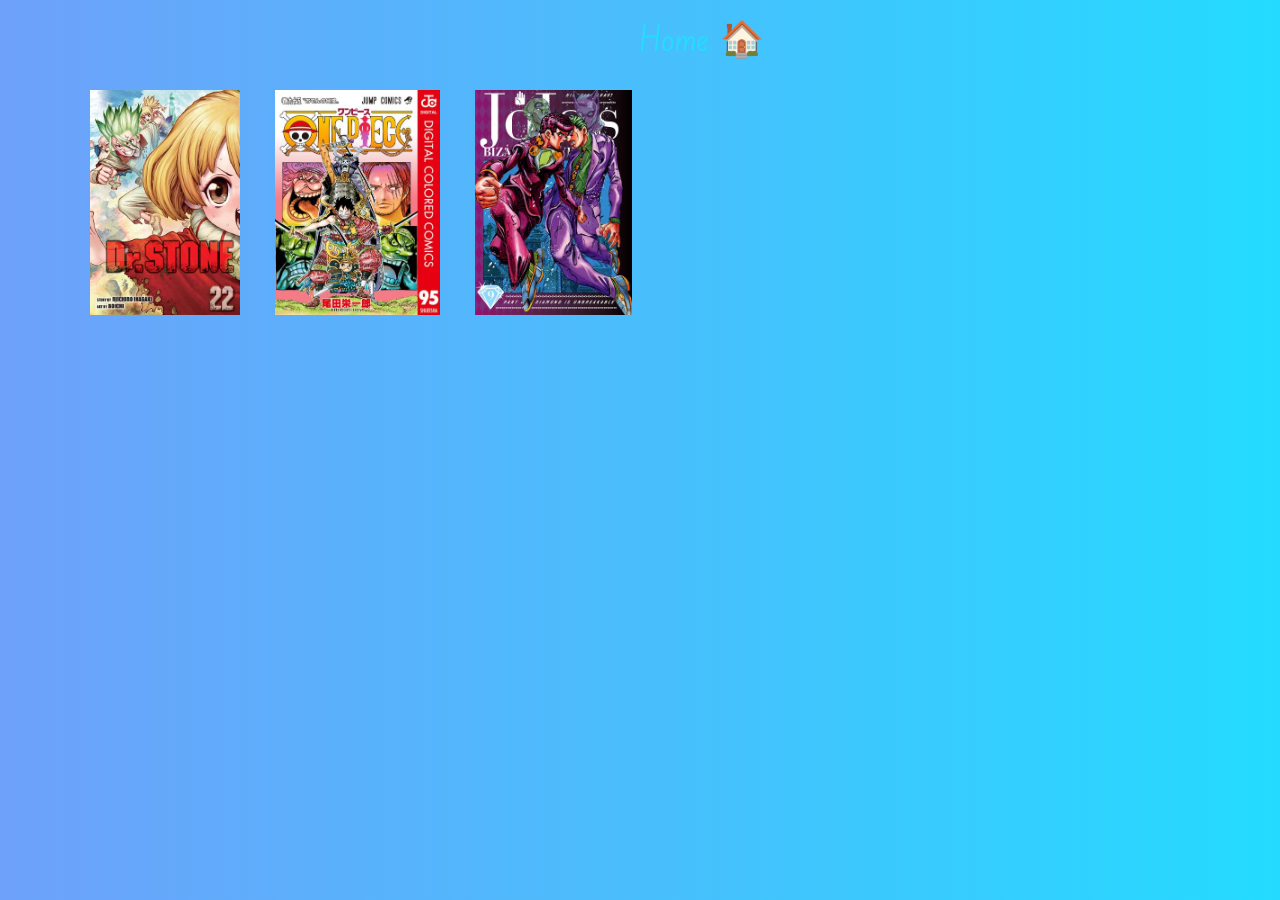
<file: index.html>
<!DOCTYPE html>
<html lang="en">
<head>
    <meta charset="UTF-8">
    <meta http-equiv="X-UA-Compatible" content="IE=edge">
    <meta name="viewport" content="width=device-width, initial-scale=1.0">
    <title>Manga</title>
    <link rel="shortcut icon" href="Manga_IMGS/Index Favicon.png" type="image/x-icon">
    <link rel="stylesheet" href="css/styles.css">
</head>
<body>
    <div class="topbar">
        <a class="Home_Link" href="index.html"><p id="Home">Home 🏠</p></a>
    </div>
    <a href="Dr.Stone_Chapters.html"><img src="Manga_IMGS/Dr.Stone/Dr-Stone.jpg" alt="img/logo" id="logo_Dr_Stone"></a>
    <a href="One_Piece_Chapters.html"><img src="Manga_IMGS/One Piece/One-Piece-Digital-Colored-Comics.jpg" alt="One Piece" id="logo_One_Piece"></a>
    <a href="Jojo_Chapters.html"><img src="Manga_IMGS/Jojo/Diamond-Is-Unbreakable.jpg" alt="logo_jojo" id="logo_Jojo"></a>
</body>
</html>
</file>
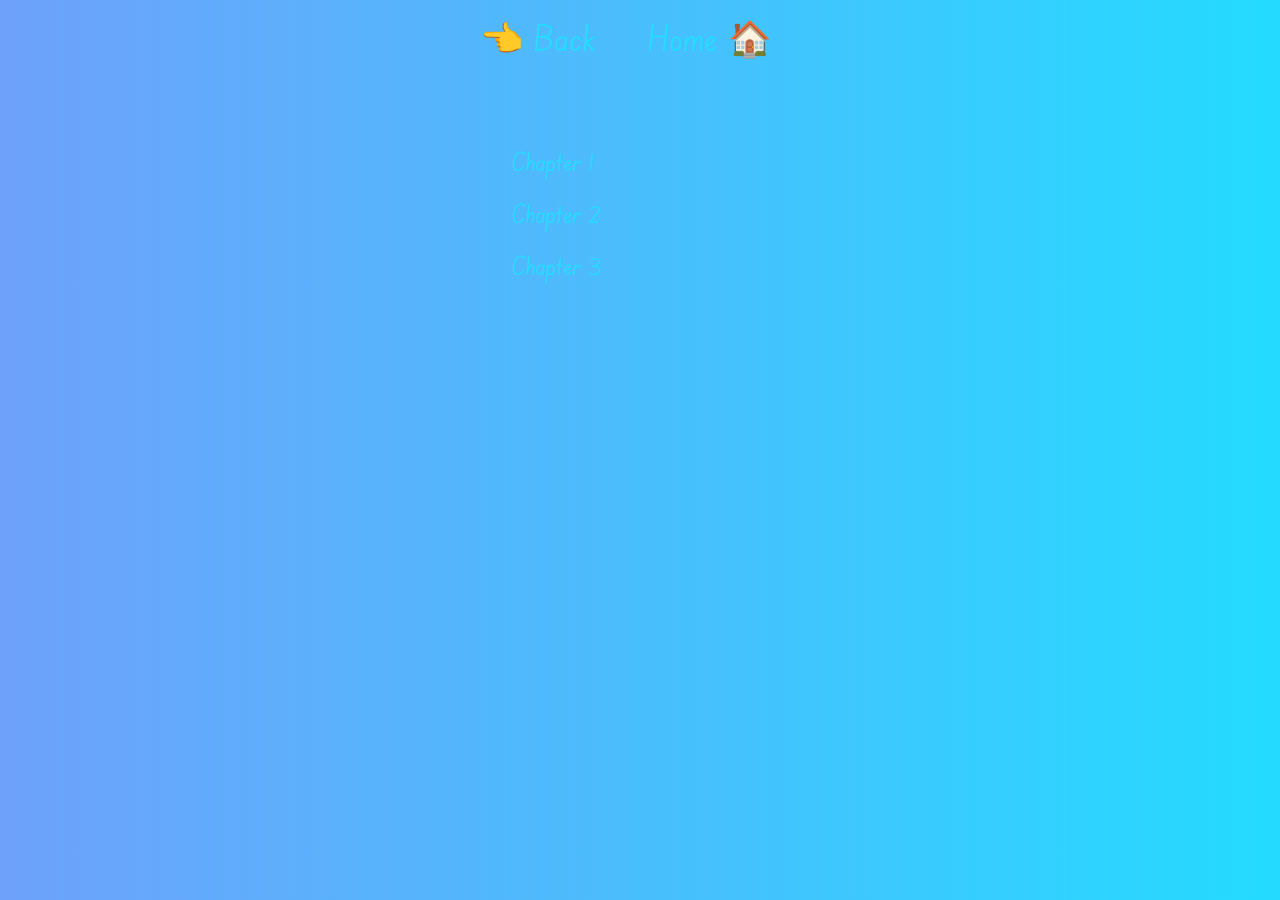
<file: Dr.Stone_Chapters.html>
<!DOCTYPE html>
<html lang="en">
<head>
    <meta charset="UTF-8">
    <meta http-equiv="X-UA-Compatible" content="IE=edge">
    <meta name="viewport" content="width=device-width, initial-scale=1.0">
    <title>Chapters</title>
    <link rel="shortcut icon" href="Manga_IMGS/Dr.Stone/favicon_senku.jpg" type="image/x-icon" sizes="32x32">
    <link rel="stylesheet" href="css/styles.css">
</head>
<body>
    <a class="Home_Link" href="index.html"><p id="Home">Home 🏠</p></a>
    <a id="Back" href="index.html"><p>👈 Back</p></a>

    <table cellspacing="50">
        <tr>
            <td><a class="Text_Chapters" href="Dr.Stone.html"><p>Chapter 1</p></a></td>
        </tr>
        <tr>
            <td><a class="Text_Chapters" href="Dr.Stone2.html"><p>Chapter 2</p></a></td>
        </tr>
        <tr>
            <td><a class="Text_Chapters" href="Dr.Stone3.html"><p>Chapter 3</p></a></td>
        </tr>
    </table>
</body>
</html>
</file>
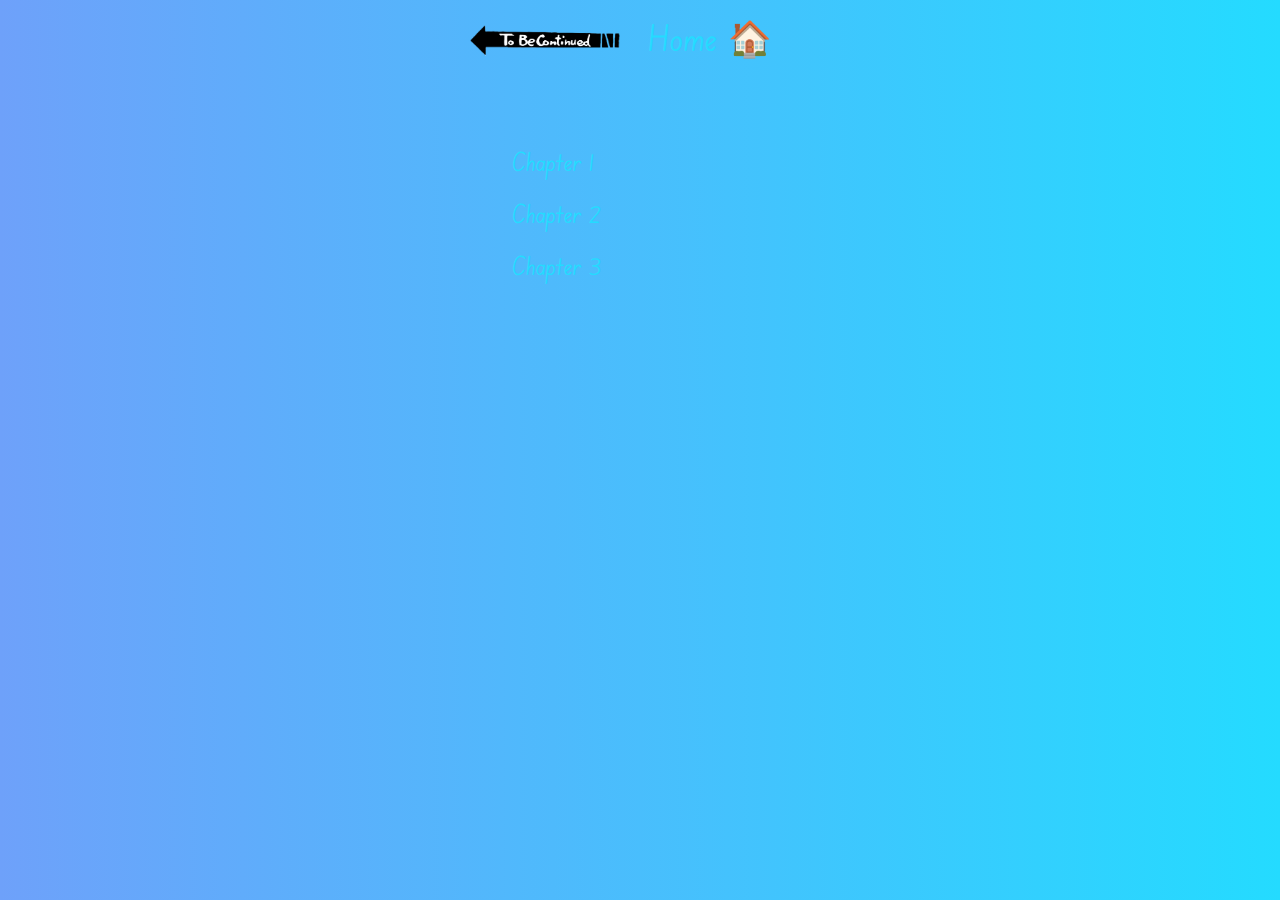
<file: Jojo_Chapters.html>
<!DOCTYPE html>
<html lang="en">
<head>
    <meta charset="UTF-8">
    <meta http-equiv="X-UA-Compatible" content="IE=edge">
    <meta name="viewport" content="width=device-width, initial-scale=1.0">
    <title>Chapters</title>
    <link rel="shortcut icon" href="Manga_IMGS/Jojo/favicon.png" type="image/x-icon">
    <link rel="stylesheet" href="css/styles.css">
</head>
<body>
    <a class="Home_Link" href="index.html"><p id="Home">Home 🏠</p></a>
    <a id="Back" href="index.html"><img id="to_be_continued" src="Manga_IMGS/Jojo/To Be Continued.png"></a>

    <table cellspacing="50">
        <tr>
            <td><a class="Text_Chapters" href="Jojo.html"><p>Chapter 1</p></a></td>
        </tr>
        <tr>
            <td><a class="Text_Chapters" href="Jojo2.html"><p>Chapter 2</p></a></td>
        </tr>
        <tr>
            <td><a class="Text_Chapters" href="Jojo3.html"><p>Chapter 3</p></a></td>
        </tr>
    </table>
</body>
</html>
</file>
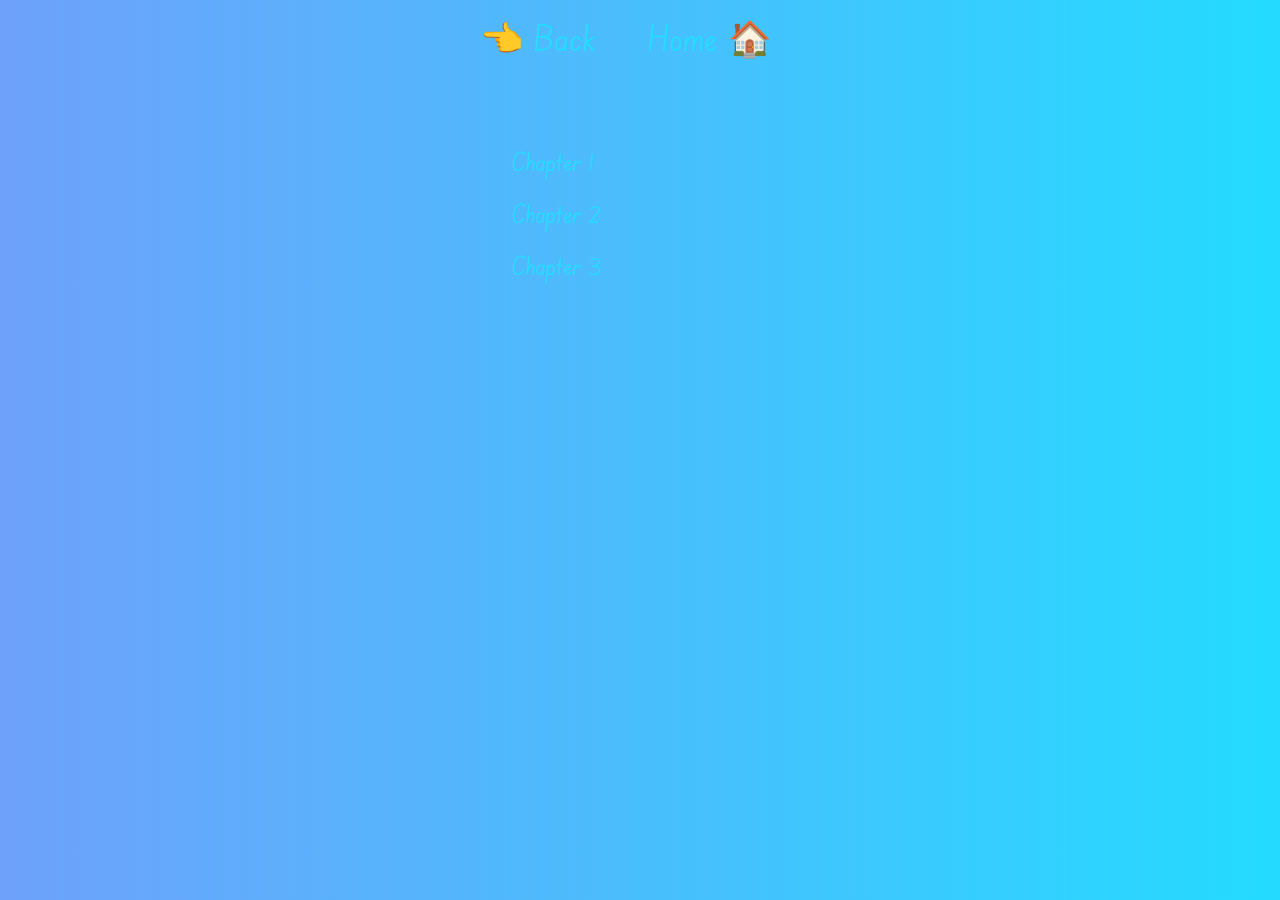
<file: One_Piece_Chapters.html>
<!DOCTYPE html>
<html lang="en">
<head>
    <meta charset="UTF-8">
    <meta http-equiv="X-UA-Compatible" content="IE=edge">
    <meta name="viewport" content="width=device-width, initial-scale=1.0">
    <title>Chapters</title>
    <link rel="shortcut icon" href="Manga_IMGS/One Piece/favicon.png" type="image/x-icon">
    <link rel="stylesheet" href="css/styles.css">
</head>
<body>
    <a class="Home_Link" href="index.html"><p id="Home">Home 🏠</p></a>
    <a id="Back" href="index.html"><p>👈 Back</p></a>

    <table cellspacing="50">
        <tr>
            <td><a class="Text_Chapters" href="One_Piece.html"><p>Chapter 1</p></a></td>
        </tr>
        <tr>
            <td><a class="Text_Chapters" href="One_Piece2.html"><p>Chapter 2</p></a></td>
        </tr>
        <tr>
            <td><a class="Text_Chapters" href="One_Piece3.html"><p>Chapter 3</p></a></td>
        </tr>
    </table>
    
</body>
</html>
</file>
<file: css/styles.css>
/*imports font*/
@import url('https://fonts.googleapis.com/css2?family=Edu+SA+Beginner:wght@600&display=swap');

body{
    background: linear-gradient(
        to right,
        #6EA1FA,
        #24DBFF
    );
}

#logo_Dr_Stone{
    height: 225px;
    position: absolute;
    display: inline-block;
    top: 90px;
    left: 90px;
    transition: all .4s ease-in-out;
}

#logo_Dr_Stone:hover{
    transform: scale(1.3);
}

.topbar{
    height: 12%;
    width: 100%;
    display: inline-block;
    position:absolute;
    top: 0;
    left: 0;
    background: linear-gradient(
        to right,
        #6EA1FA,
        #24DBFF
    );
}

#Back{
    color: #24DBFF;
    display: block;
    text-decoration: none;
    font-size: 35px;
    font-family: 'Edu SA Beginner', cursive;
    position: absolute;
    margin: 0px;
    top: -20px;
    left: 480px;
    width: 125px;
    height: 0;
    transition: all .4s ease-in-out;
}

#Back:hover{
    transform: scale(1.2);
}

#Home{
    font-size: 35px;
    width: 150px;
    height: 0;
    font-family: 'Edu SA Beginner', cursive;
    margin-left: 170px;
    border-bottom: 20px;
    transition: all .4s ease-in-out;
    color: #24DBFF;
    position: relative;
    bottom: 20px;
    left: 470px;
}

#Home:hover{
    transform: scale(1.2);
}

.Home_Link{
    text-decoration: none;
}

.manga_img{
    display: block;
    margin-left: auto;
    margin-right: auto;
    margin-bottom: 10px;
    width: 50%;
}

.Text_Chapters{
    display: inline-block;
    position: absolute;
    text-decoration: none;
    color: #24DBFF;
    font-family: 'Edu SA Beginner', cursive;
    font-size: 25px;
    width: 120px;
    height: 0;
    left: 40%;
}

.Text_Chapters:hover{
    color: #005dfe;
}

#logo_One_Piece{
    height: 225px;
    position: absolute;
    display: inline-block;
    top: 90px;
    left: 275px;
    transition: all .4s ease-in-out;
}

#logo_One_Piece:hover{
    transform: scale(1.3);
}

#logo_Jojo{
    height: 225px;
    position: absolute;
    display: inline-block;
    top: 90px;
    left: 475px;
    transition: all .4s ease-in-out;
}

#logo_Jojo:hover{
    transform: scale(1.3);
}

#to_be_continued{
    position: absolute;
    width: 150px;
    top: 45px;
    left: -10px;
}

#to_be_continued_forward{
    position: relative;
    width: 150px;
    left: 475px;
    bottom: 20px;
    transition: all .4s ease-in-out;
}

#to_be_continued_forward:hover{
    transform: scale(1.2);
}

#Home_Bottom{
    font-size: 35px;
    width: 150px;
    height: 0;
    font-family: 'Edu SA Beginner', cursive;
    margin-left: 170px;
    border-bottom: 20px;
    transition: all .4s ease-in-out;
    color: #24DBFF;
    position: relative;
    bottom: -5px;
    left: 470px;
}

#Home_Bottom:hover{
    transform: scale(1.2);
}

#Forward_Normal{
    color: #24DBFF;
    display: block;
    text-decoration: none;
    font-size: 35px;
    font-family: 'Edu SA Beginner', cursive;
    position: relative;
    margin-right: 30px;
    top: -30px;
    left: 430px;
    width: 175px;
    height: 0;
    margin-bottom: 50px;
    transition: all .4s ease-in-out;
}

#Forward_Normal:hover{
    transform: scale(1.2);
}
</file>
